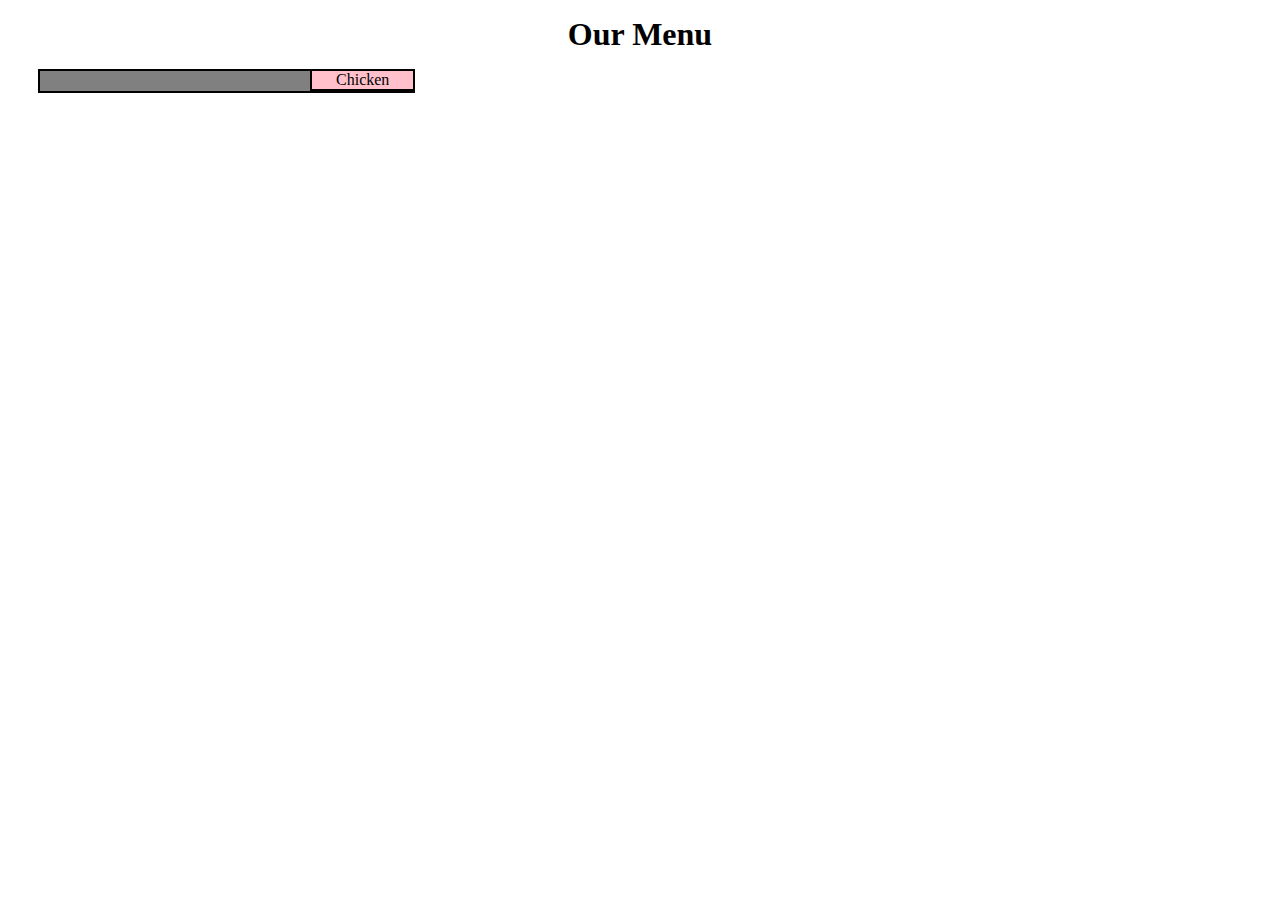
<file: module-2 assignment/index.html>
<!DOCTYPE html>
<html>
<head>
<meta charset="utf-8">
<title>Our Menu</title>
<style>

/********** Base styles **********/
* {
  box-sizing: border-box;
  margin: 0px;
  padding: 0px;
}
h1 {
  margin-bottom: 16px;
  margin-top: 16px;
  text-align: center;
}
.col-md-4, .col-md-6, .col-md-12, .col-sm-12 {
  float: left;
  border: 2px solid black;
  background-color: grey;
}
.subhead {
  display: block;
  float: right;
  border-left: 2px solid black;
  border-bottom: 2px solid black;
  padding-right: 24px;
  padding-left: 24px;
}
.details {
  display: block;
  float: left;
  margin-left: 16px;
  margin-right: 16px;
  margin-top: 16px;
}

/* Simple Responsive Framework. */
.row {
  width: 94%;
  margin-left: 3%;
  margin-right: 3%;
}
#subhead1 {
  background-color: pink;
}
#subhead2 {
  background-color: red;
  color: white;
}
#subhead3 {
  background-color: yellow;
}

/********** Large devices only **********/
@media (min-width: 992px) {
  .col-lg-4 {
    width: 31.33%;
    margin-bottom: 24px;
  }
  .col-lg-margin {
    margin-right: 3%;
  }
}

/********** Medium devices only **********/
@media (min-width: 767px) and (max-width: 991px) {
  .col-md-6 {
    width: 48.5%;
    margin-bottom: 24px;
  }
  .col-md-12 {
    width: 100%;
  }
  .col-md-margin{
    margin-right: 3%;
  }
}

/********** Small devices only **********/
@media (max-width: 766px) {
  .col-sm-12 {
    width: 100%;
    margin-bottom: 24px;
  }
}



</style>
</head>
<body>
<h1>Our Menu</h1>

<div class="row" >
  <div class="col-lg-4 col-md-6 col-sm-12 col-lg-margin col-md-margin"  >
    <p id="subhead1" class="subhead">Chicken</p>
</file>
